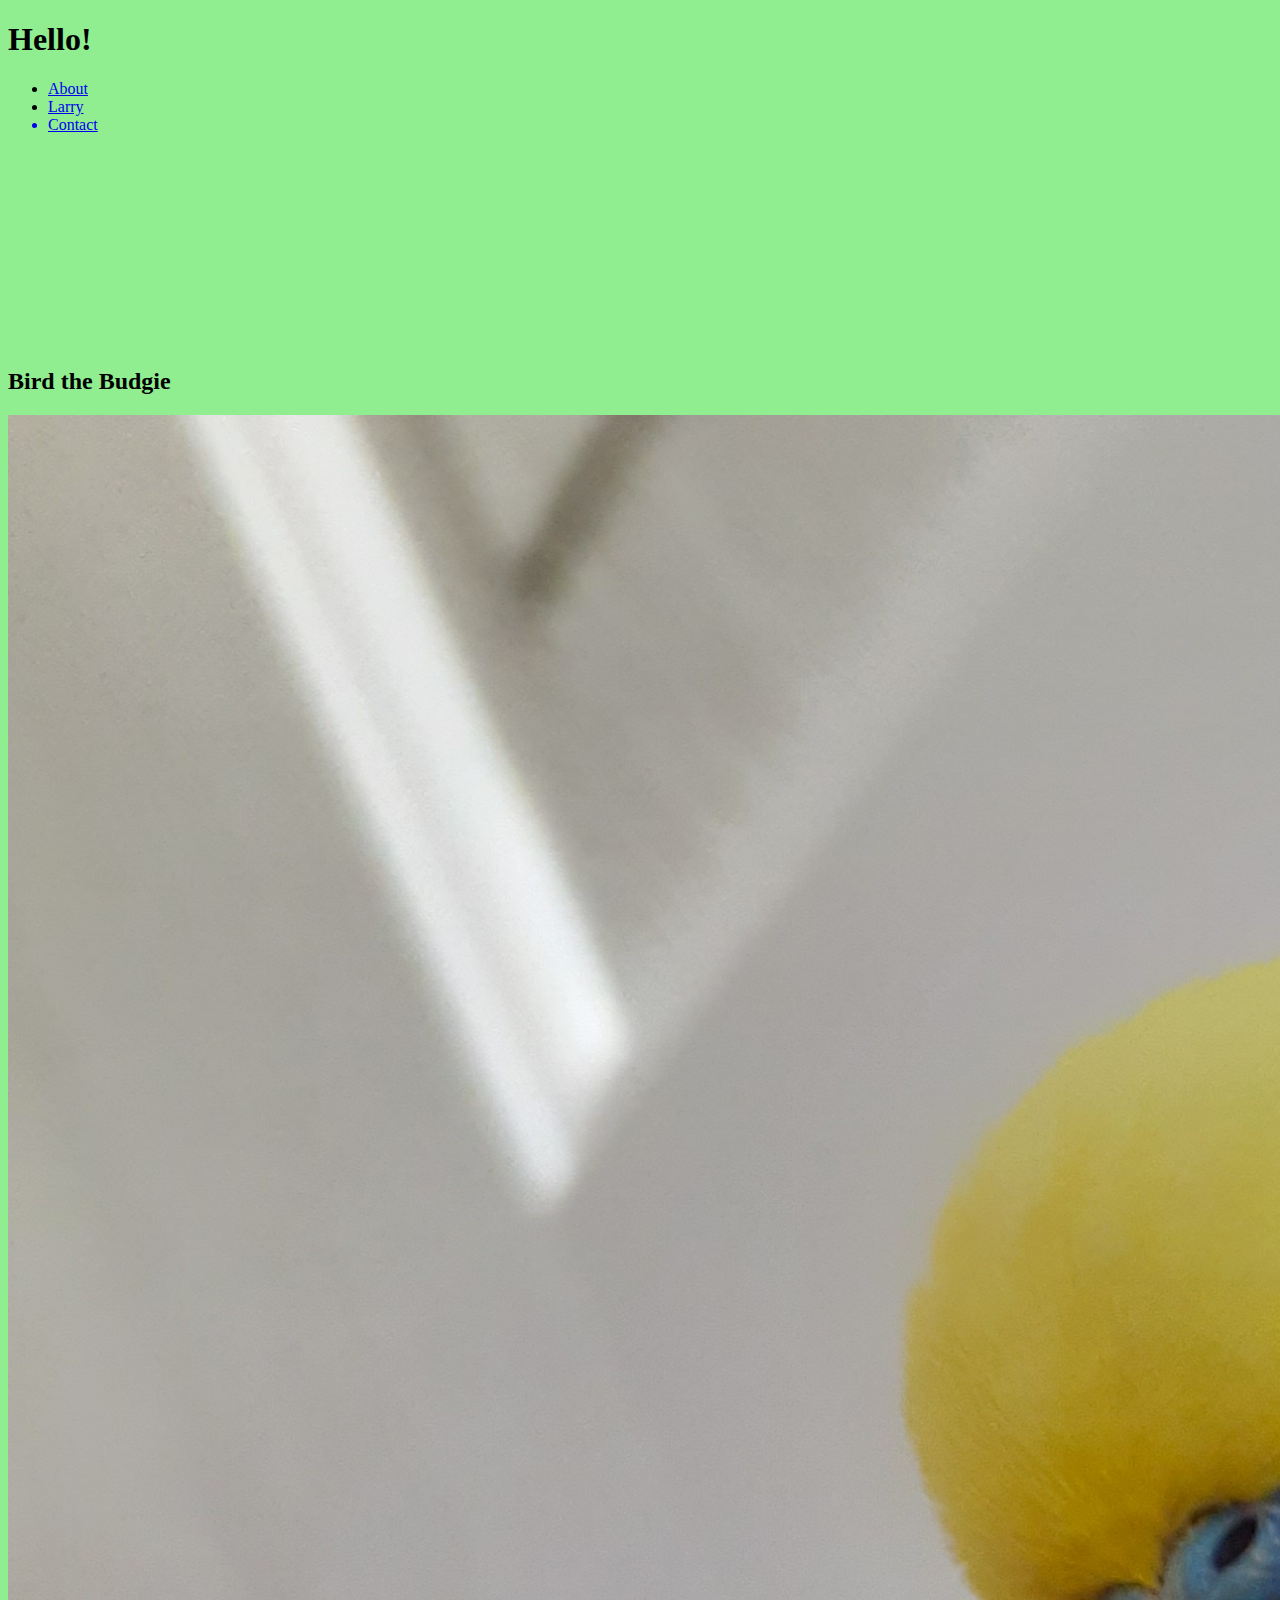
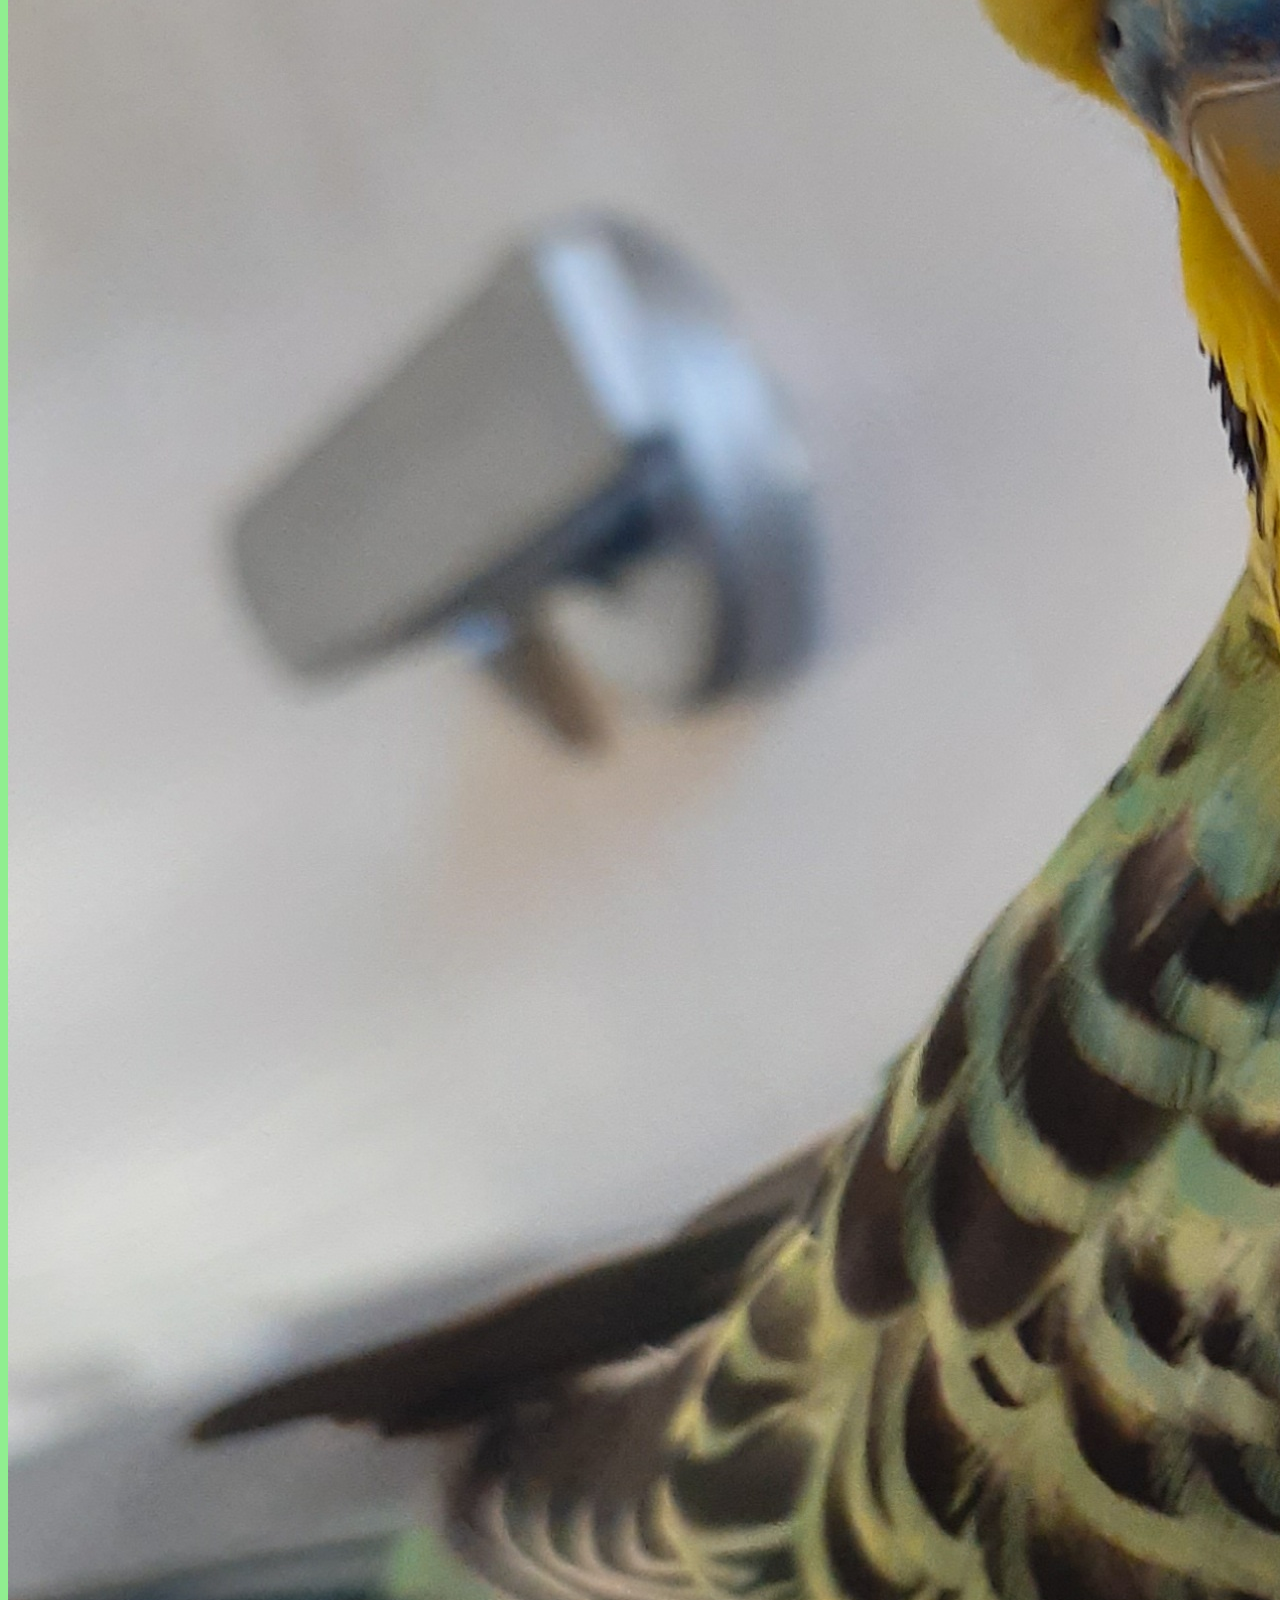
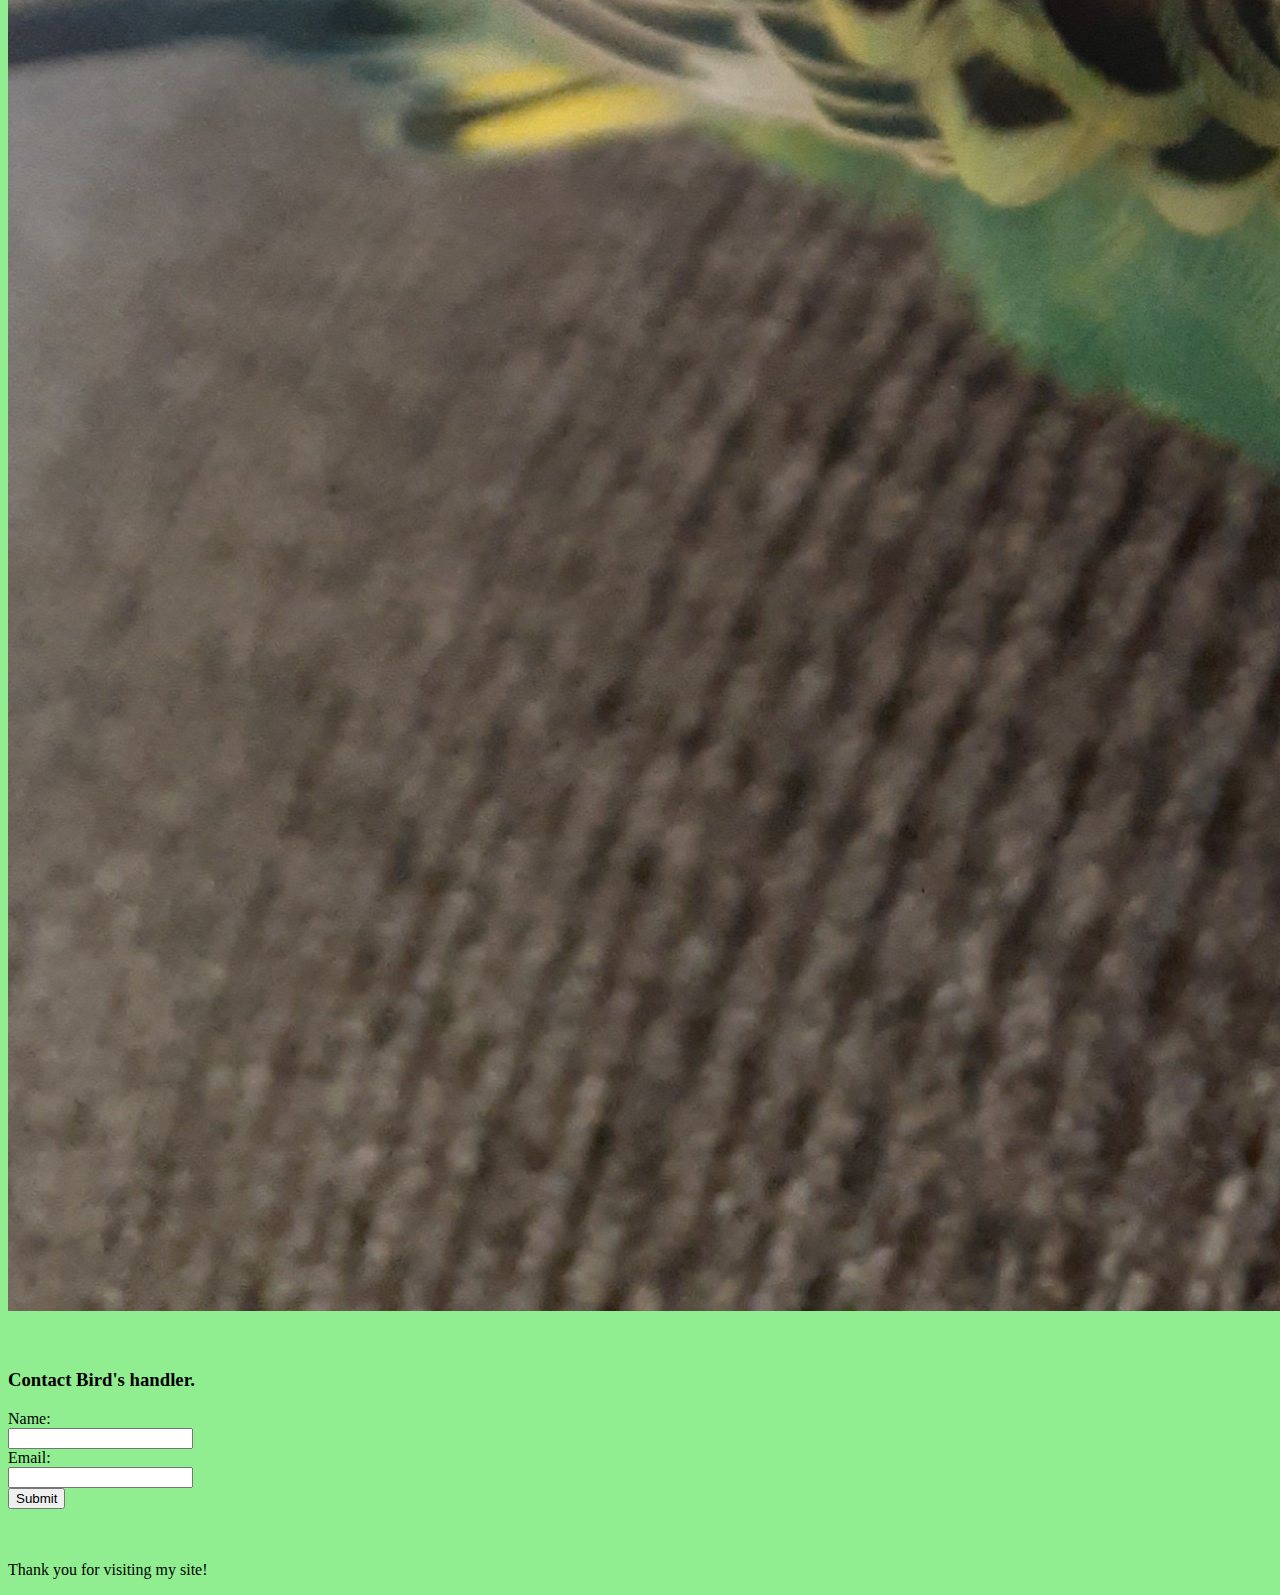
<file: index.html>
<!DOCTYPE html>
<html lang="en">
<head>
    <meta charset="UTF-8">
    <meta http-equiv="X-UA-Compatible" content="IE=edge">
    <meta name="viewport" content="width=device-width, initial-scale=1.0">
    <title>Bird: Landing Page</title>
    <link rel="stylesheet" href="style.css">
</head>

<body>
    <header class="main">
        <h1><strong>Hello!</strong></h1>
        <ul class="navigation">
            <li class="li-navigation"><a href="birdabout.html">About</a></li>
            <li class="li-navigation"><a href="larrylanding.html">Larry</a></li>
            <a href="#contactform"><li class="li-navigation">Contact</li></a>
          </ul>
    </header>

    <br><br><br><br><br><br><br><br><br><br><br>

    <section>
        <div>
            <h2 class="form-caption">Bird the Budgie</h2>
            <img alt="Budgie Photo" title="Pet budgie Bird" src="Assets/Bird.jpg" class="bird"/>
        </div>

        <br><br>

        <div id="contact-me">
          <a id="contactform"><h3>Contact Bird's handler.</h3></a>
          <form class="form-caption">
            <label for="name">Name:</label><br>
            <input type="text" id="name" name="name"><br>
            <label for="email">Email:</label><br>
            <input type="text" id="email" name="email"><br>
            <input type="submit" value="Submit">
           </form> 
        </div>
            
    </section>

    <br><br>

    <footer class="main">
      <p>Thank you for visiting my site!</p>
    </footer>
</body>
</html>
</file>
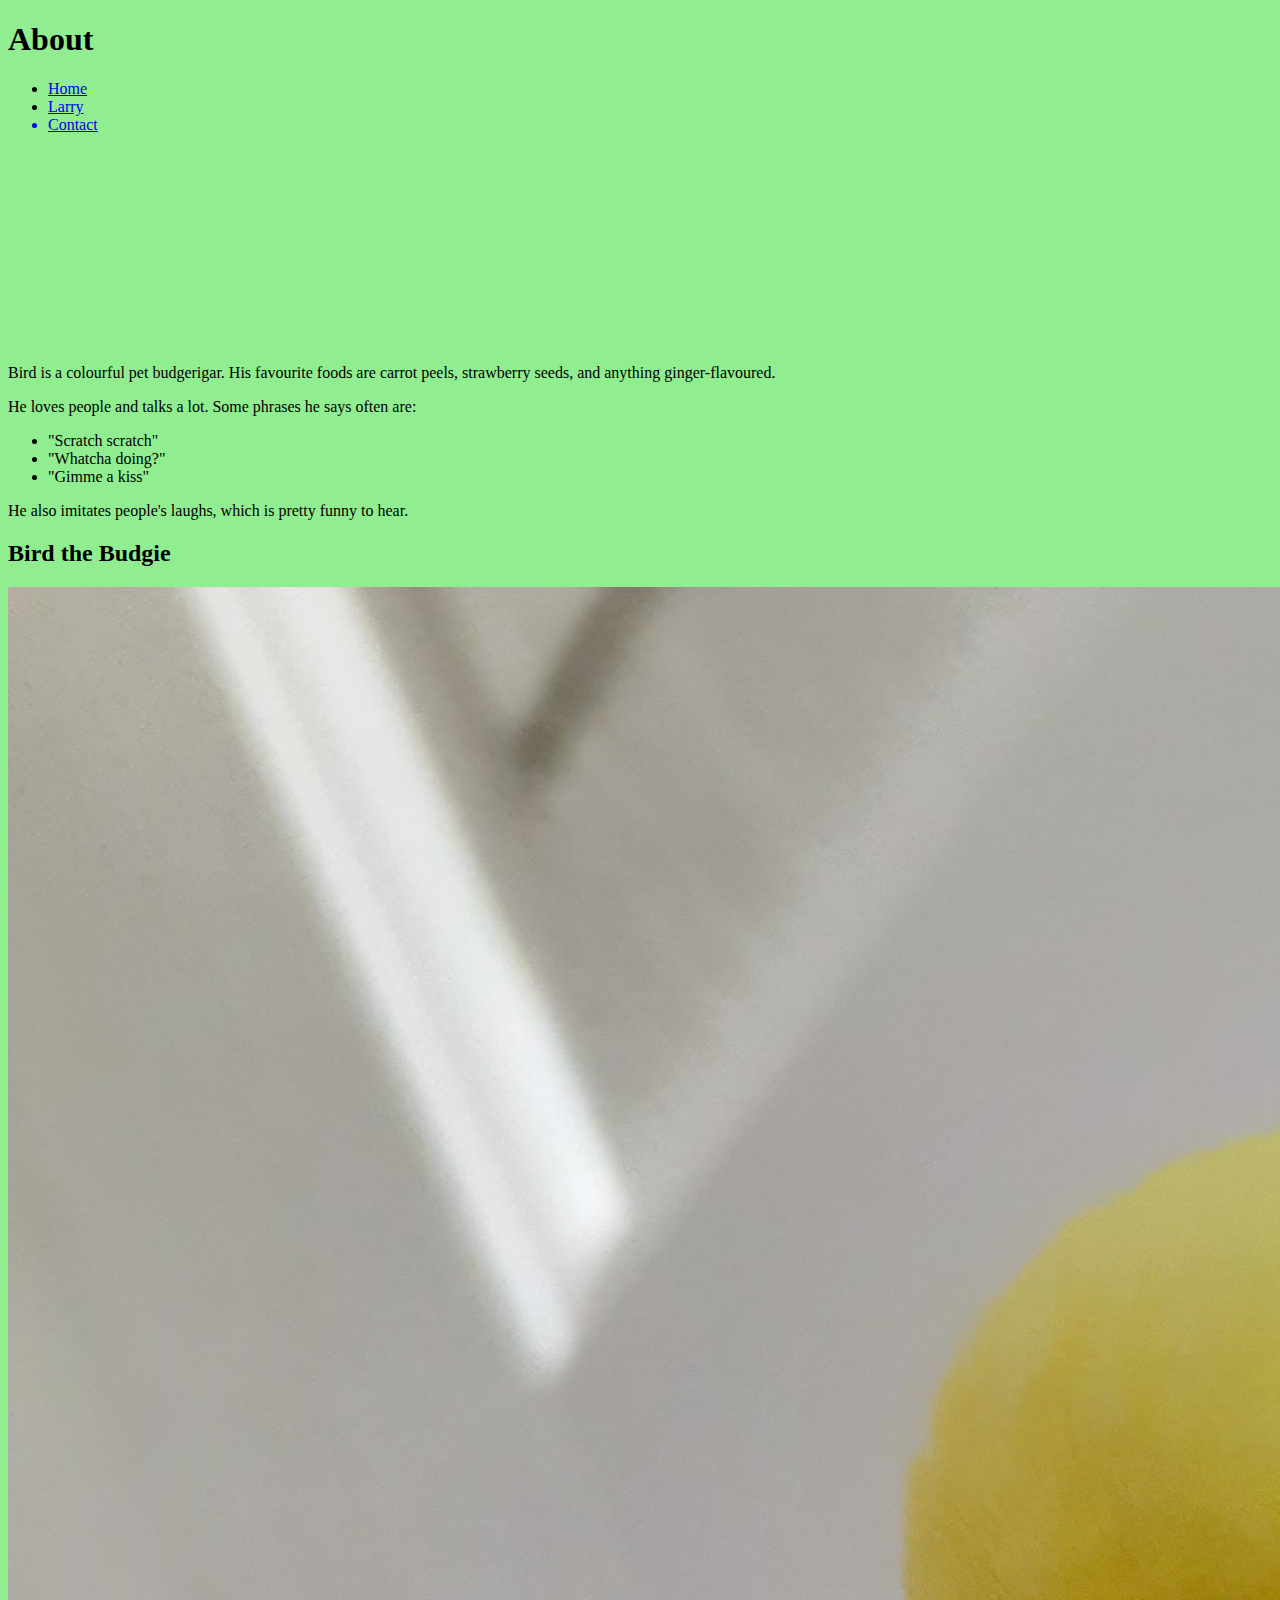
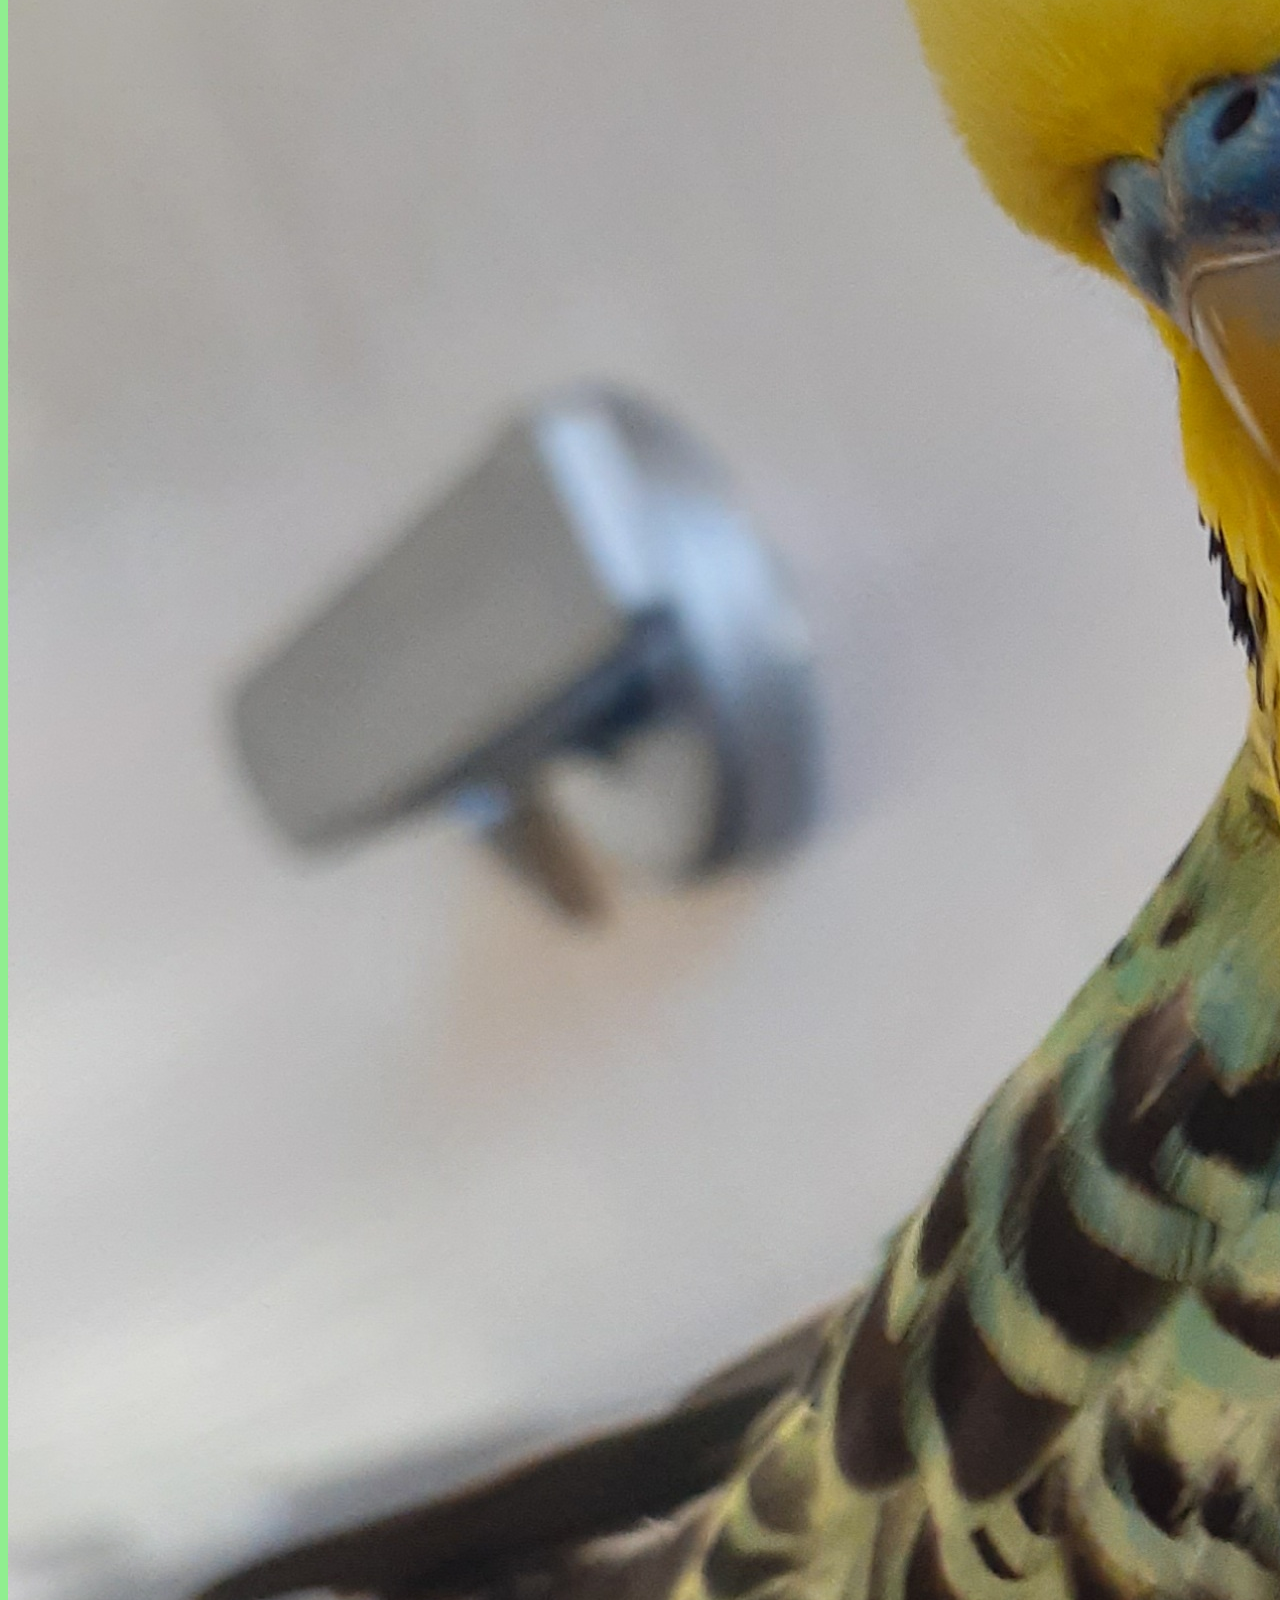
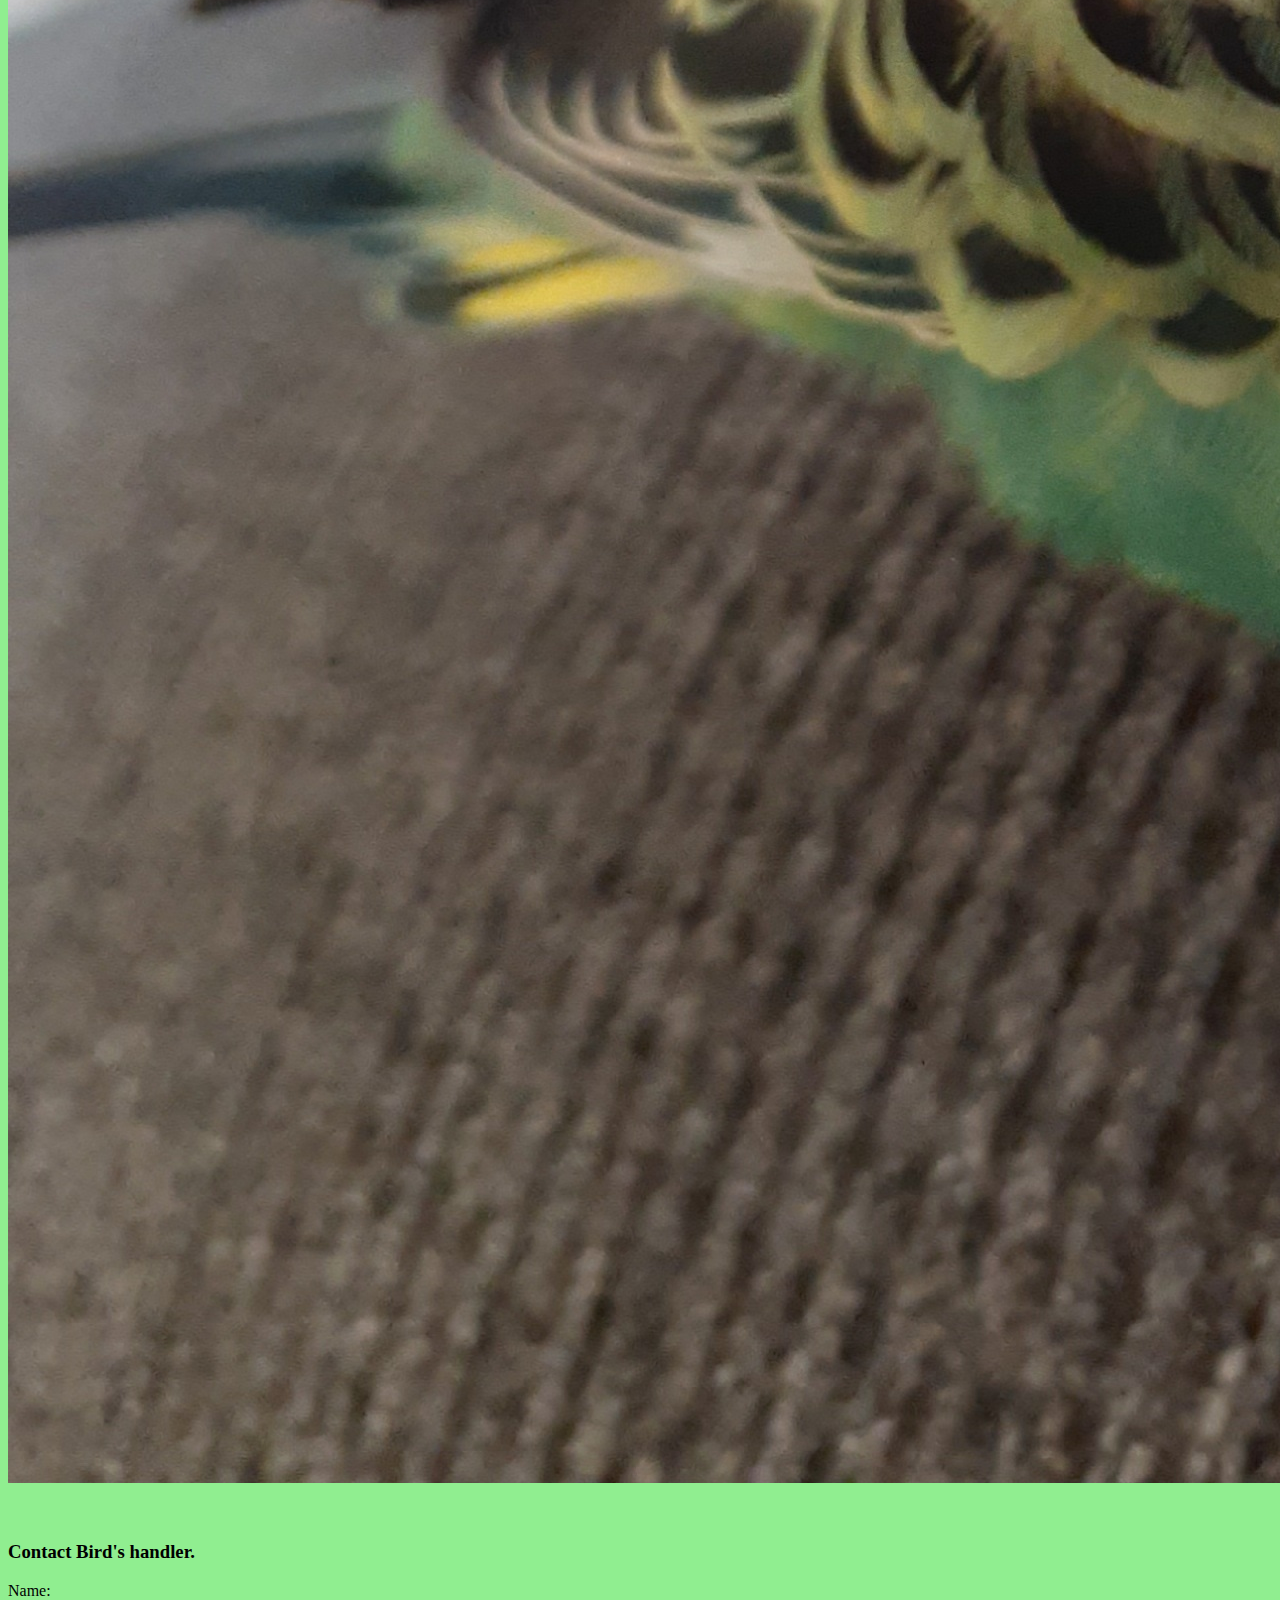
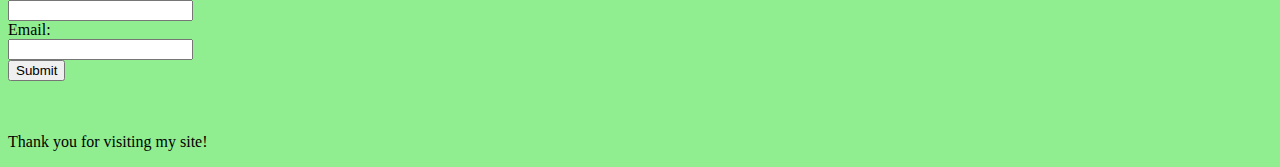
<file: birdabout.html>
<!DOCTYPE html>
<html lang="en">
<head>
    <meta charset="UTF-8">
    <meta http-equiv="X-UA-Compatible" content="IE=edge">
    <meta name="viewport" content="width=device-width, initial-scale=1.0">
    <title>Bird: About</title>
    <link rel="stylesheet" href="style.css">
</head>
<body>
    <header class="main">
        <h1><strong>About</strong></h1>
        <ul class="navigation">
            <li class="li-navigation"><a href="index.html">Home</a></li>
            <li class="li-navigation"><a href="larrylanding.html">Larry</a></li>
            <a href="#contactform"><li class="li-navigation">Contact</li></a>
          </ul>
    </header>

    <br><br><br><br><br><br><br><br><br><br><br>

    <section class="about">
        <p>Bird is a colourful pet budgerigar. His favourite foods are carrot peels, strawberry seeds, and anything ginger-flavoured.</p>
        <p>He loves people and talks a lot. Some phrases he says often are:</p>
        <ul id="about">
            <li>"Scratch scratch"</li>
            <li>"Whatcha doing?"</li>
            <li>"Gimme a kiss"</li>
        </ul>
        <p>He also imitates people's laughs, which is pretty funny to hear.</p>
    </section>

    <section>
        <div>
            <h2 class="form-caption">Bird the Budgie</h2>
            <img alt="Budgie Photo" title="Pet budgie Bird" src="Assets/Bird.jpg" class="bird"/>
        </div>

        <br><br>

        <div id="contact-me">
            <a id="contactform"><h3>Contact Bird's handler.</h3></a>
            <form class="form-caption">
              <label for="name">Name:</label><br>
              <input type="text" id="name" name="name"><br>
              <label for="email">Email:</label><br>
              <input type="text" id="email" name="email"><br>
              <input type="submit" value="Submit">
             </form> 
          </div>

    </section>

    <br><br>

    <footer class="main">
      <p>Thank you for visiting my site!</p>
    </footer>
</body>
</html>
</file>
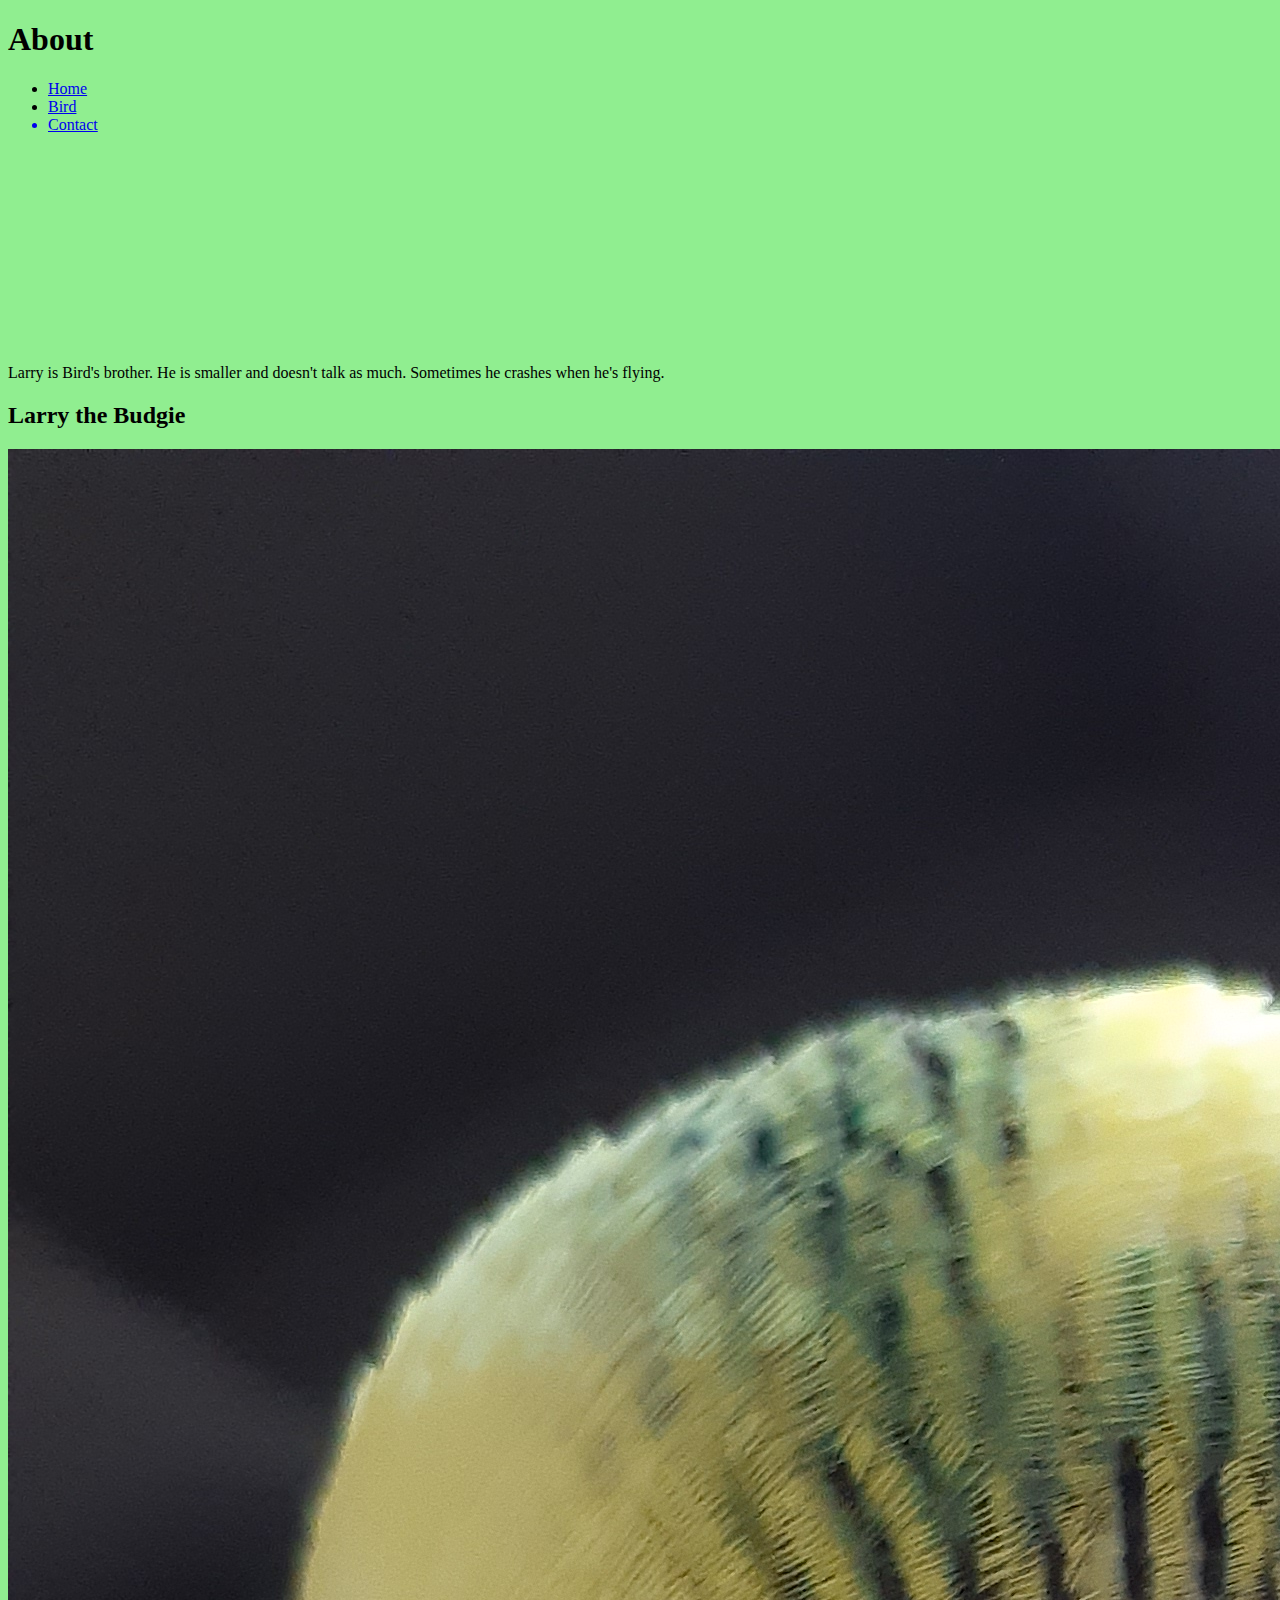
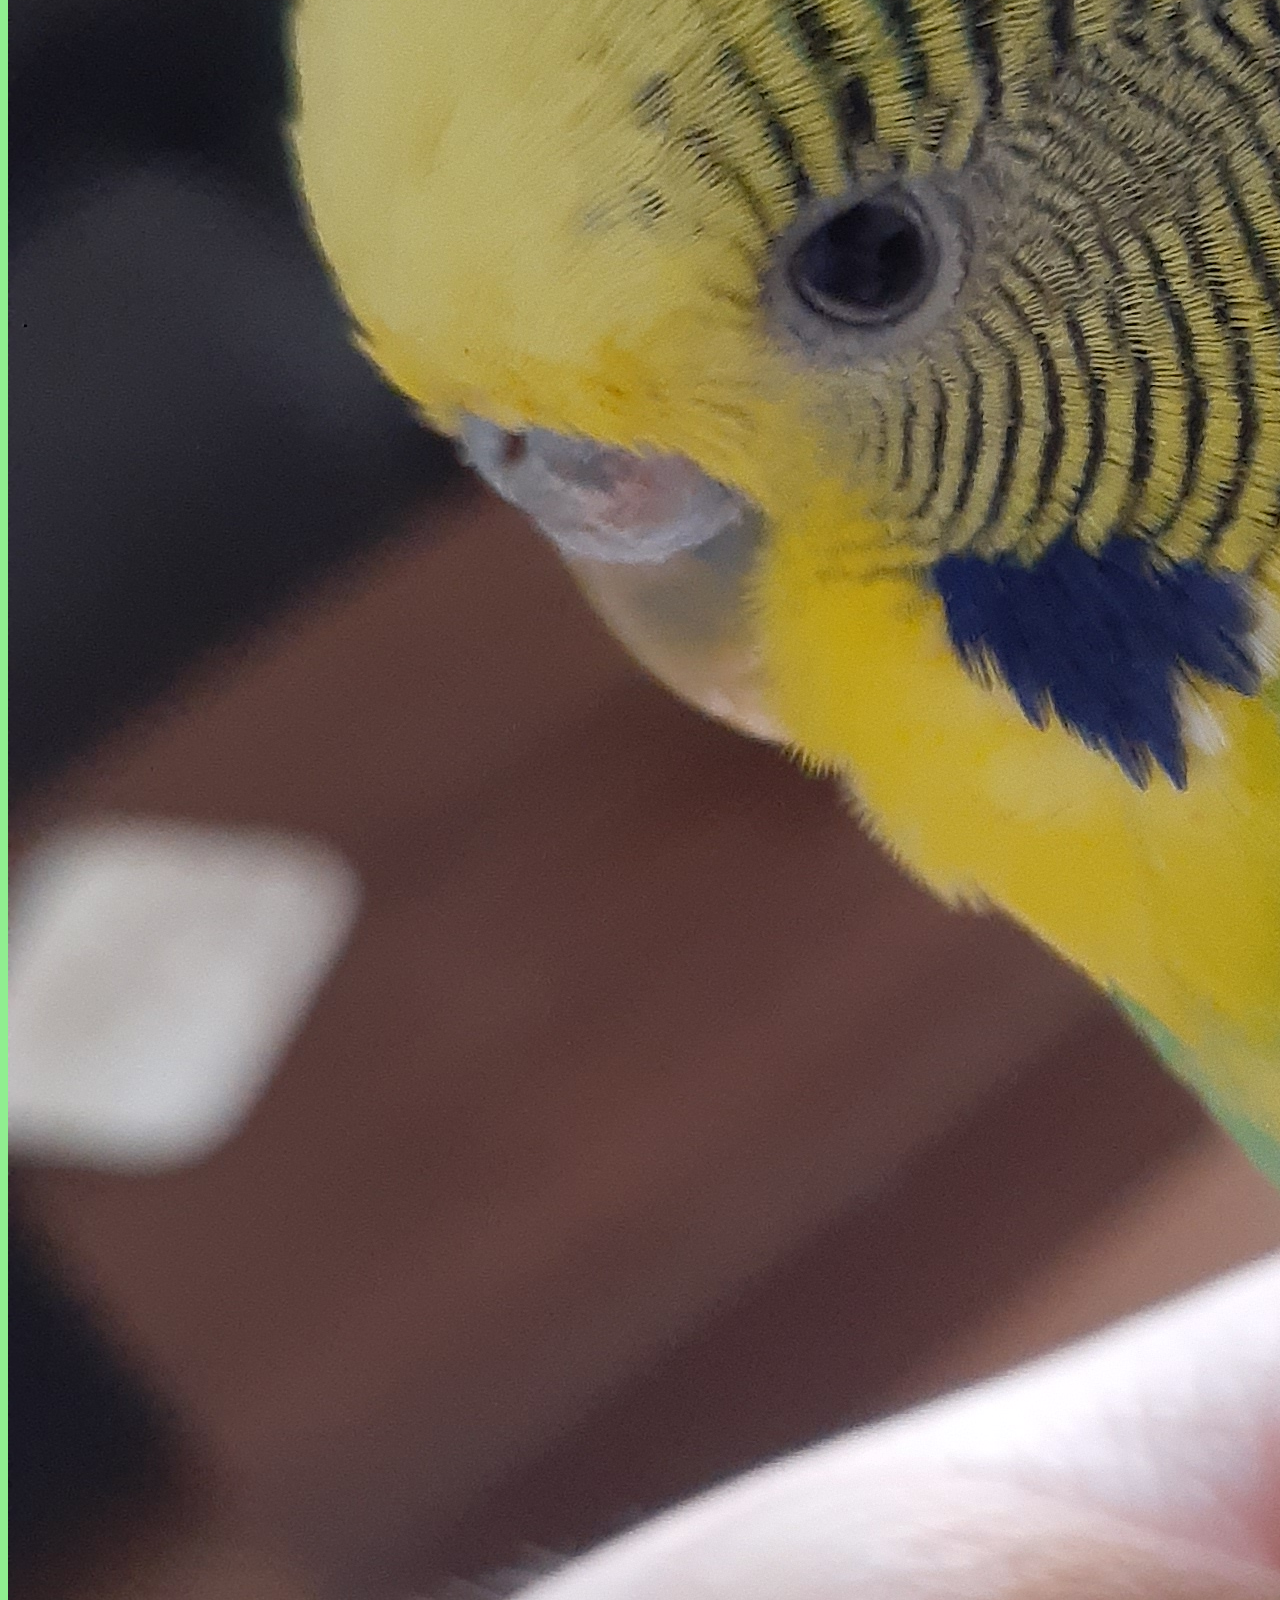
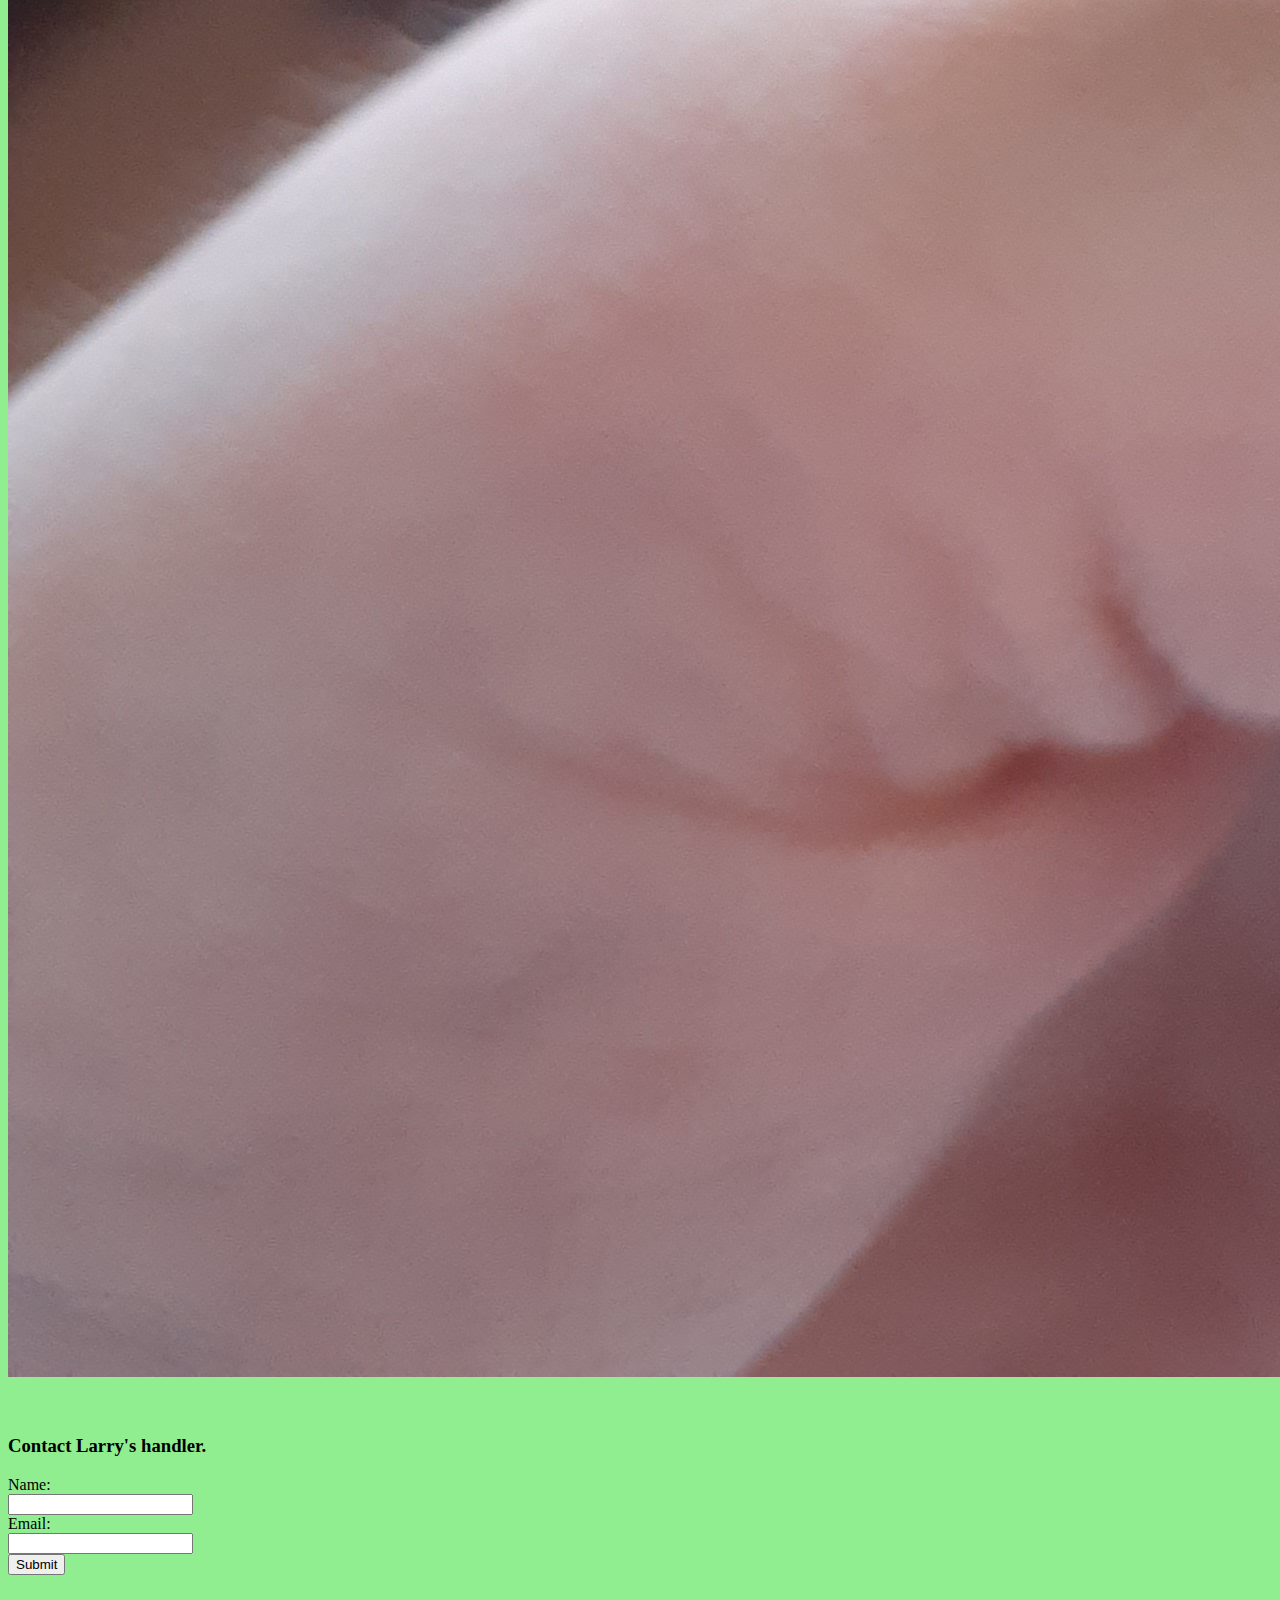
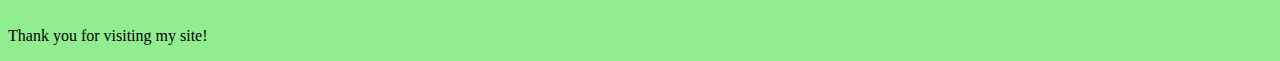
<file: larryabout.html>
<!DOCTYPE html>
<html lang="en">
<head>
    <meta charset="UTF-8">
    <meta http-equiv="X-UA-Compatible" content="IE=edge">
    <meta name="viewport" content="width=device-width, initial-scale=1.0">
    <title>Larry: About</title>
    <link rel="stylesheet" href="style.css">
</head>
<body>
    <header class="mainl">
        <h1><strong>About</strong></h1>
        <ul class="navigation">
            <li class="li-navigation"><a href="larrylanding.html">Home</a></li>
            <li class="li-navigation"><a href="index.html">Bird</a></li>
            <a href="#contactform"><li class="li-navigation">Contact</li></a>
          </ul>
    </header>

    <br><br><br><br><br><br><br><br><br><br><br>

    <section class="about">
      <p>Larry is Bird's brother. He is smaller and doesn't talk as much. Sometimes he crashes when he's flying.</p>
    </section>

    <section>
        <div>
            <h2 class="form-caption">Larry the Budgie</h2>
            <img alt="Budgie Photo" title="Pet budgie Larry" src="Assets/Larry.jpg" class="bird"/>
        </div>

        <br><br>

        <div id="contact-me">
            <a id="contactform"><h3>Contact Larry's handler.</h3></a>
            <form class="form-caption">
              <label for="name">Name:</label><br>
              <input type="text" id="name" name="name"><br>
              <label for="email">Email:</label><br>
              <input type="text" id="email" name="email"><br>
              <input type="submit" value="Submit">
             </form> 
          </div>

    </section>

    <br><br>

    <footer class="mainl">
      <p>Thank you for visiting my site!</p>
    </footer>
</body>
</html>
</file>
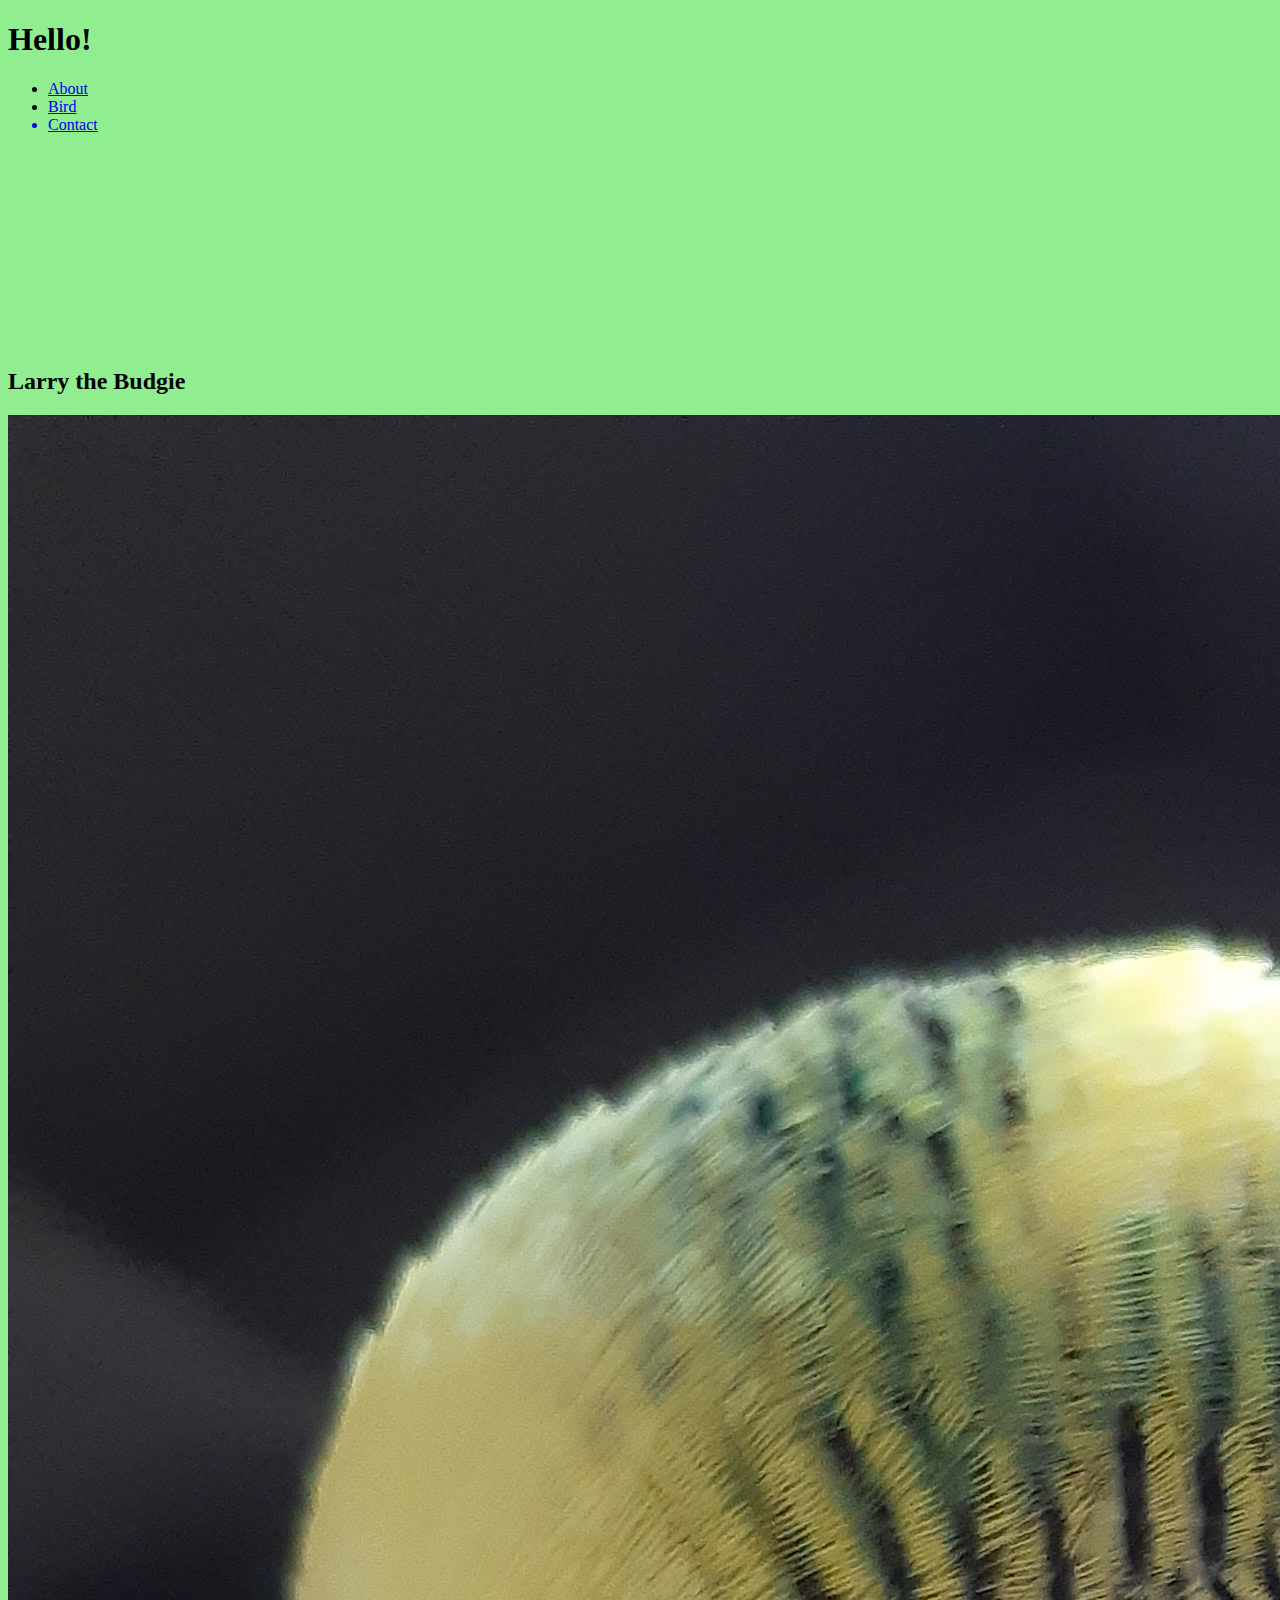
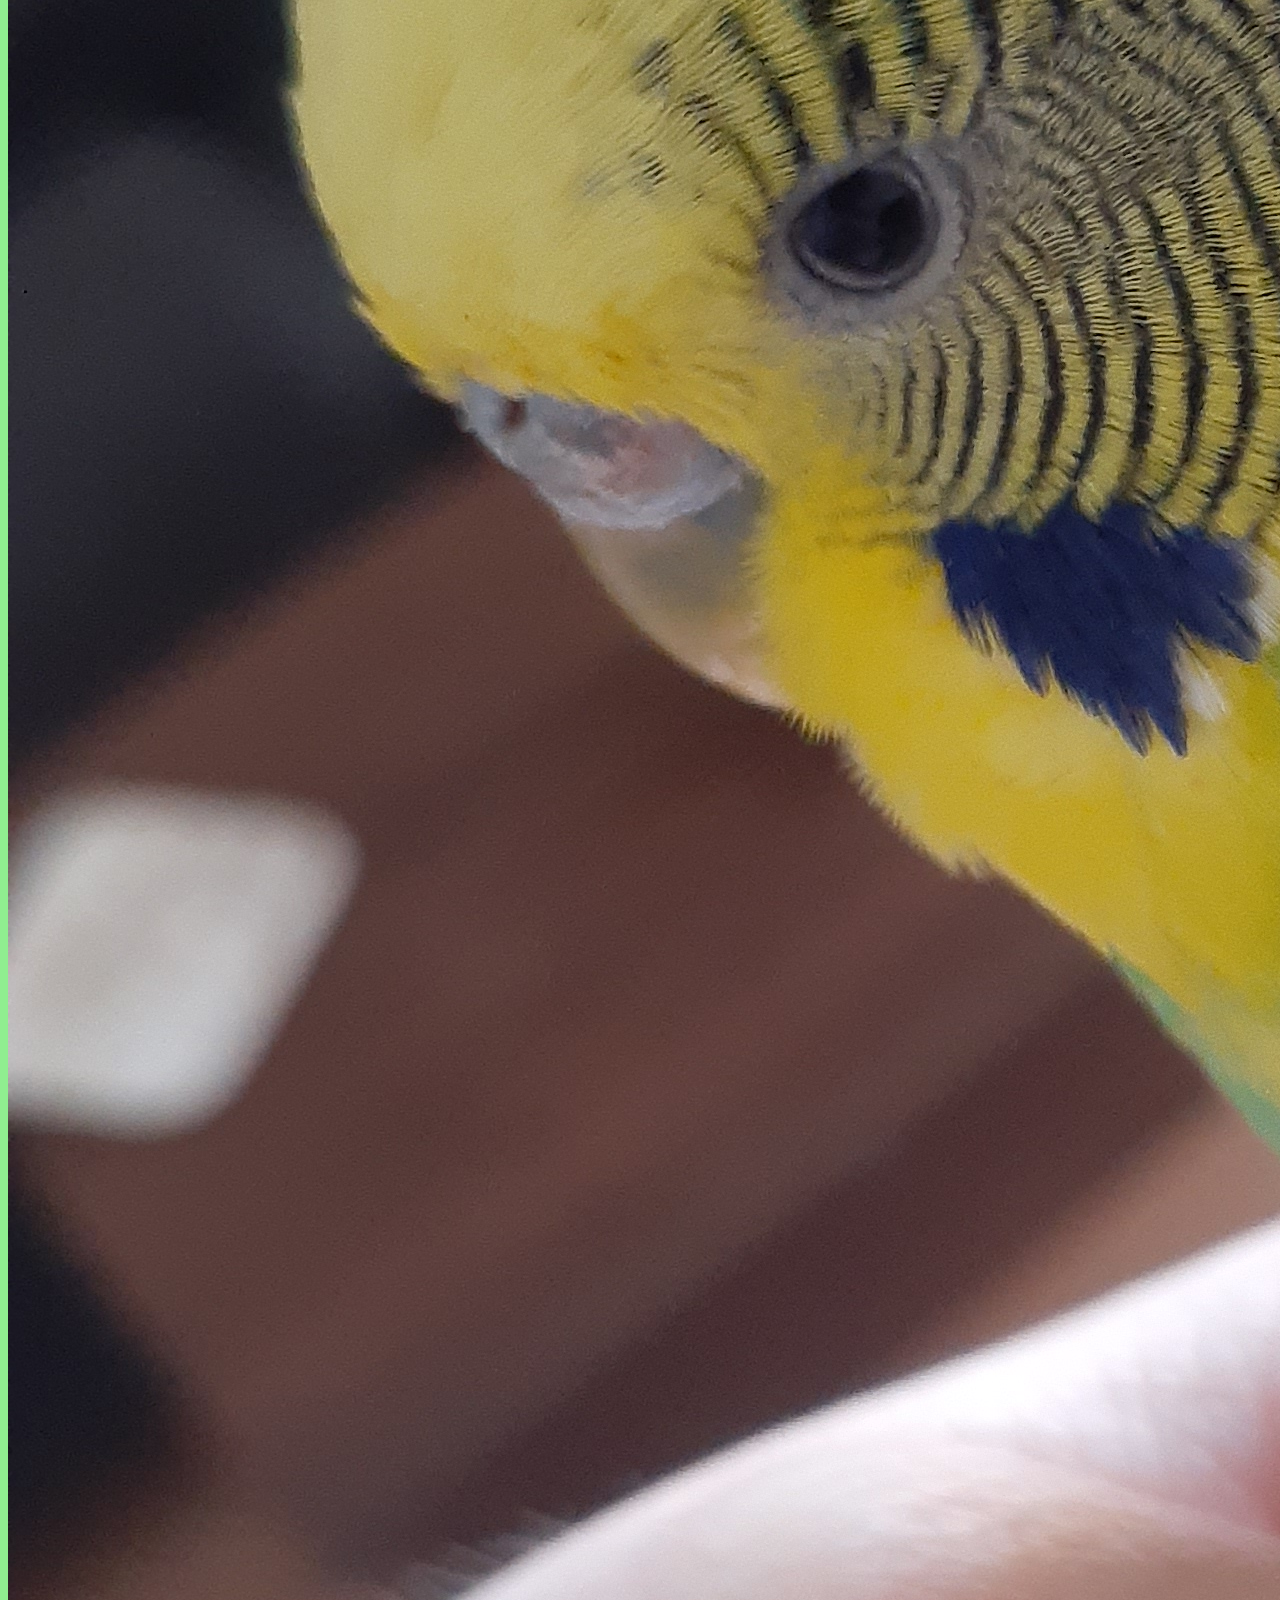
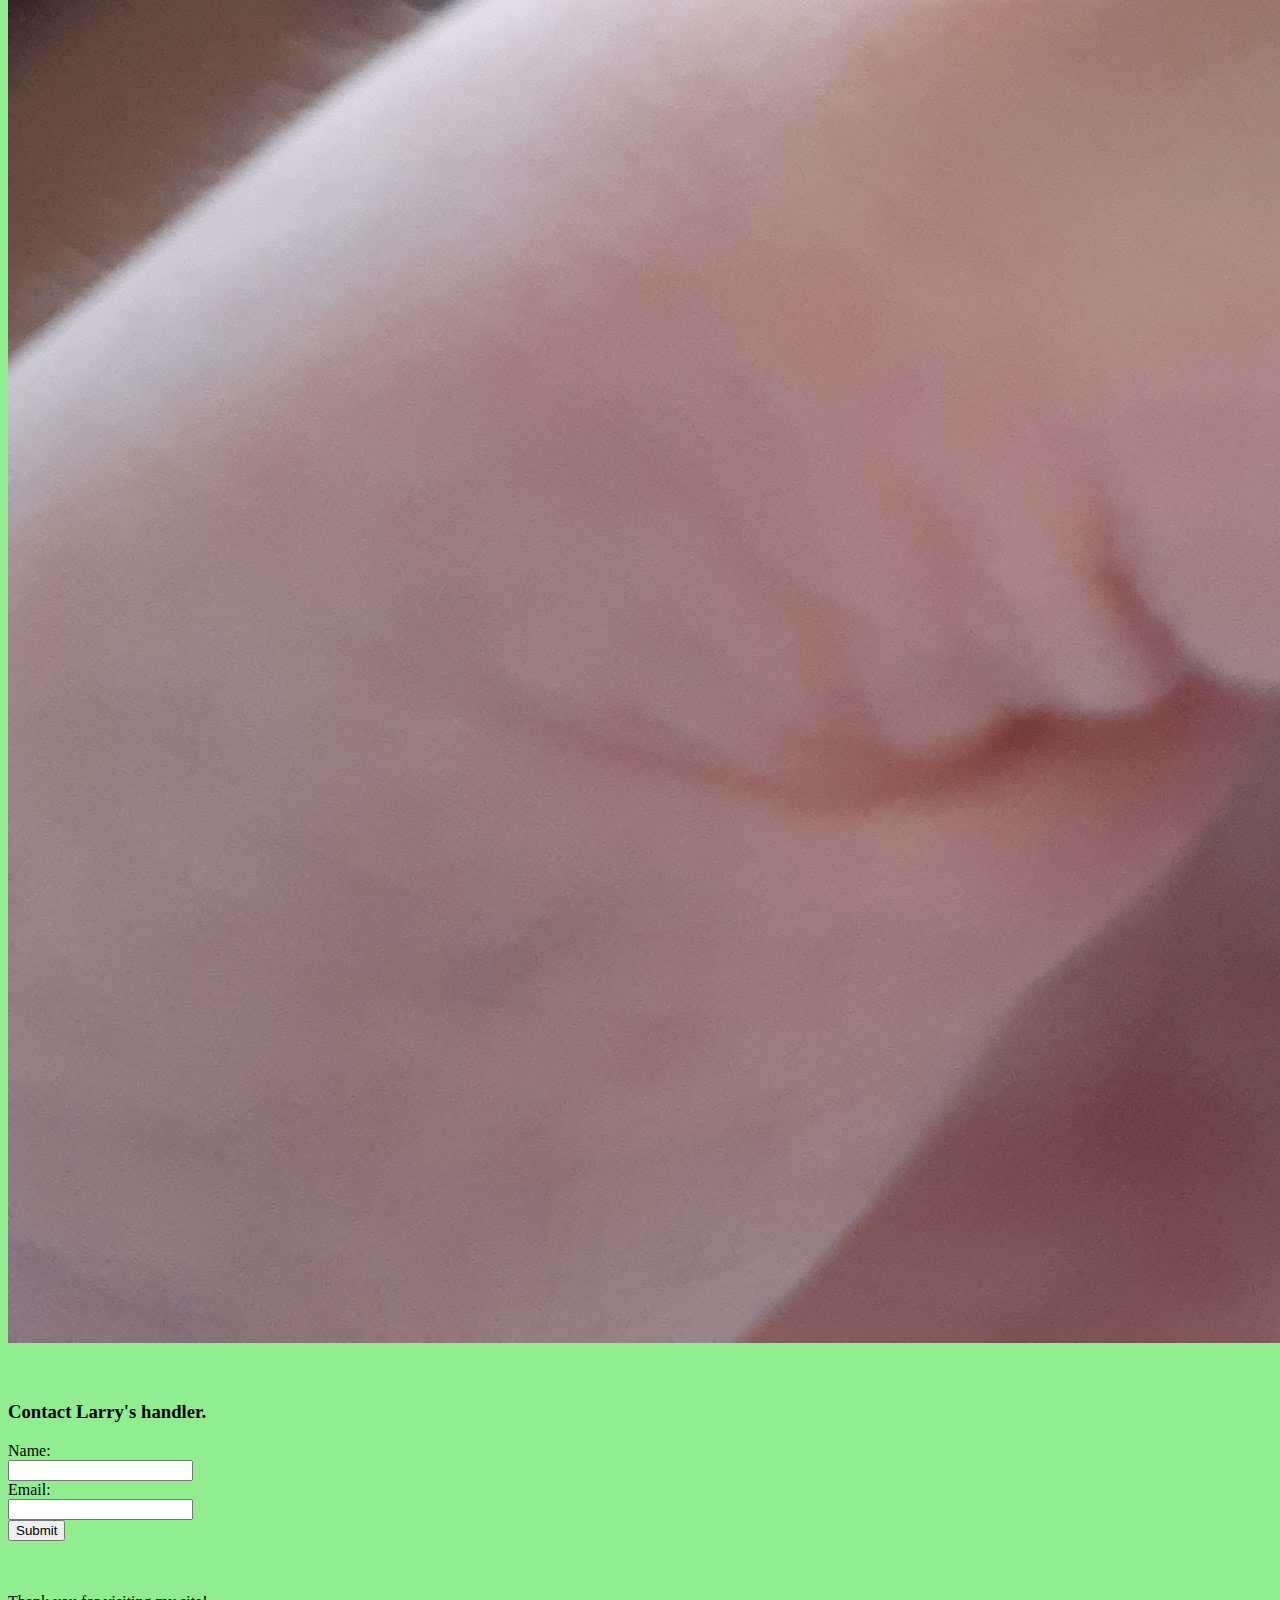
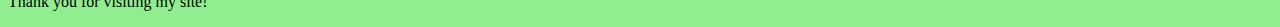
<file: larrylanding.html>
<!DOCTYPE html>
<html lang="en">
<head>
    <meta charset="UTF-8">
    <meta http-equiv="X-UA-Compatible" content="IE=edge">
    <meta name="viewport" content="width=device-width, initial-scale=1.0">
    <title>Larry: Landing</title>
    <link rel="stylesheet" href="style.css">
</head>
<body>
    <header class="mainl">
        <h1><strong>Hello!</strong></h1>
        <ul class="navigation">
            <li class="li-navigation"><a href="larryabout.html">About</a></li>
            <li class="li-navigation"><a href="index.html">Bird</a></li>
            <a href="#contactform"><li class="li-navigation">Contact</li></a>
          </ul>
    </header>

    <br><br><br><br><br><br><br><br><br><br><br>

    <section>
      <div>
          <h2 class="form-caption">Larry the Budgie</h2>
          <img alt="Budgie Photo" title="Pet budgie Larry" src="Assets/Larry.jpg" class="bird"/>
      </div>

      <br><br>

      <div id="contact-me">
        <a id="contactform"><h3>Contact Larry's handler.</h3></a>
        <form class="form-caption">
          <label for="name">Name:</label><br>
          <input type="text" id="name" name="name"><br>
          <label for="email">Email:</label><br>
          <input type="text" id="email" name="email"><br>
          <input type="submit" value="Submit">
         </form> 
      </div>

      </section>

    <br><br>

    <footer class="mainl">
      <p>Thank you for visiting my site!</p>
    </footer>
</body>
</html>
</file>
<file: style.css>
body {
    background-color: lightgreen;
}
</file>
